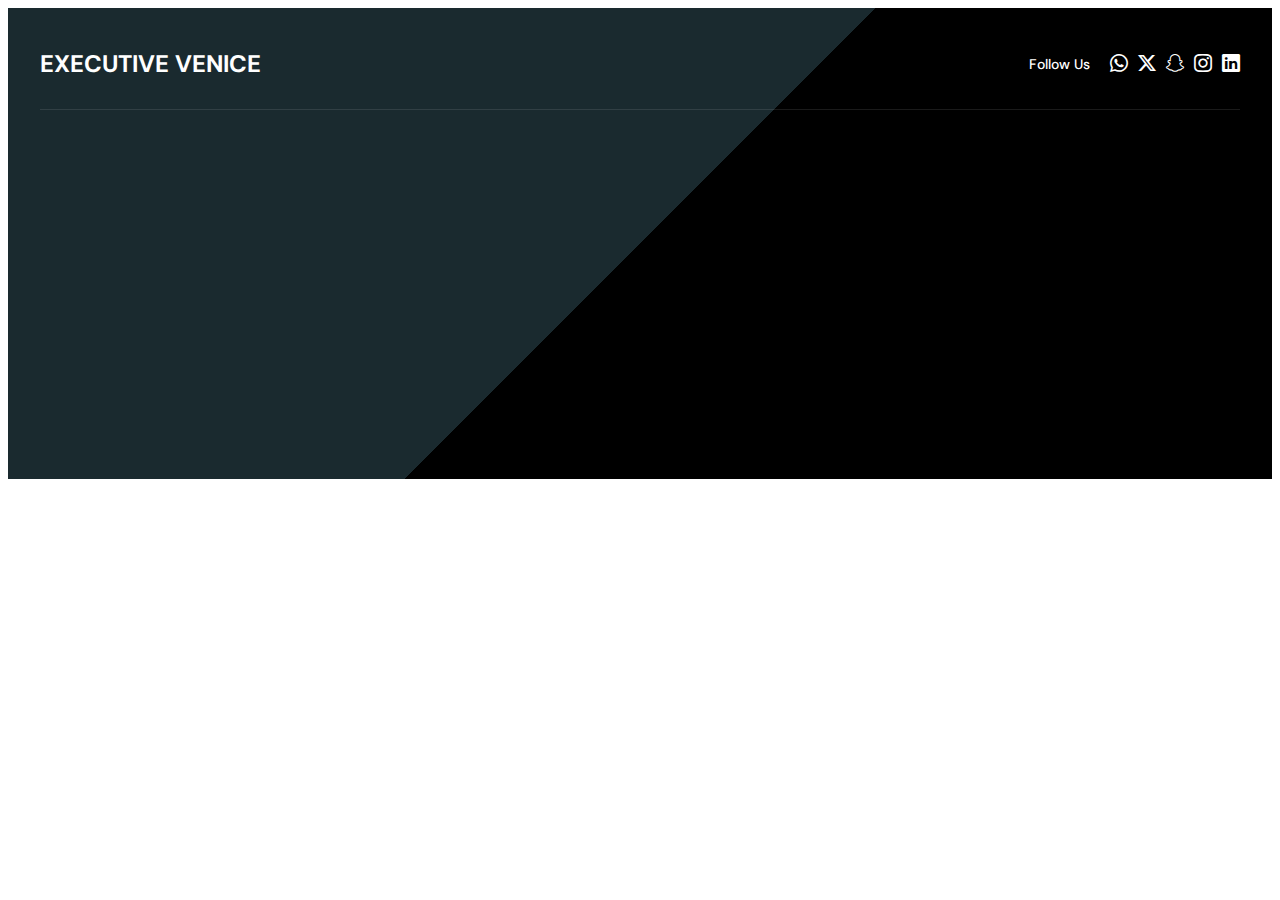
<file: footer.html>
<!-- footer.html -->
<!DOCTYPE html>
<html lang="en">
<head>
    <meta charset="UTF-8">
    <meta name="viewport" content="width=device-width, initial-scale=1.0">
    <title>Footer</title>
    <link href="https://fonts.googleapis.com/css2?family=DM+Sans:ital,wght@0,400;0,500;0,700;1,400;1,500;1,700&display=swap" rel="stylesheet">
    <link rel="stylesheet" href="/css/footer.css">
    <!-- Include Bootstrap Icons for social icons -->
    <link rel="stylesheet" href="https://cdn.jsdelivr.net/npm/bootstrap-icons@1.10.5/font/bootstrap-icons.css">
</head>
<body>
    <footer class="footer">
        <div class="footer-bottom">
            <div class="logo">Executive Venice</div>
            <div class="contact">
                <!-- Add contact info here if needed -->
            </div>
            <div class="social-icons">
                <span class="follow-text">Follow Us</span>
                <a href="#" target="_blank"><i class="bi bi-whatsapp"></i></a>
                <a href="#" target="_blank"><i class="bi bi-twitter-x"></i></a>
                <a href="#" target="_blank"><i class="bi bi-snapchat"></i></a>
                <a href="#" target="_blank"><i class="bi bi-instagram"></i></a>
                <a href="#" target="_blank"><i class="bi bi-linkedin"></i></a>
            </div>
        </div>

        <div class="footer-container">
            <div class="footer-column">
                <h3>Company</h3>
                <ul>
                    <li><a href="about.html">About us</a></li>
                    <li><a href="fleet.html">Fleet</a></li>
                    <li><a href="blog.html">Blog</a></li>
                </ul>
            </div>
            <div class="footer-column">
                <h3>Top cities</h3>
                <ul>
                    <li><a href="#">Venezia</a></li>
                    <li><a href="#">Trieste</a></li>
                    <li><a href="#">Verona</a></li>
                    <li><a href="#">Belluno</a></li>
                    <li><a href="#">Cortina</a></li>
                </ul>
            </div>
            <div class="footer-column">
                <h3>Explore</h3>
                <ul>
                    <li><a href="#">Intercity rides</a></li>
                    <li><a href="#">Limousine service</a></li>
                    <li><a href="#">Chauffeur service</a></li>
                    <li><a href="#">Private car service</a></li>
                    <li><a href="#">Ground transportation</a></li>
                    <li><a href="#">Airport transfer</a></li>
                </ul>
            </div>
            <div class="footer-column">
                <h3>Classes</h3>
                <ul>
                    <li><a href="#">Business</a></li>
                    <li><a href="#">First</a></li>
                    <li><a href="#">XL</a></li>
                    <li><a href="#">Assistant</a></li>
                </ul>
            </div>
        </div>
    </footer>
</body>
</html>
</file>
<file: css/footer.css>
/* css/footer.css */
:root {
    --primary-color: #dc3545;
    --spacing-unit: 1rem;
    --font-family-main: "DM Sans", sans-serif;
}

/* Footer */
.footer {
    background: linear-gradient(135deg, #1a2a2f 50%, #000000 50%);
    color: #ffffff;
    font-family: 'DM Sans', sans-serif;
    padding: 40px 20px;
}

.footer-bottom {
    display: flex;
    justify-content: space-between;
    align-items: center;
    padding-bottom: 30px;
    border-bottom: 1px solid rgba(255, 255, 255, 0.1);
    flex-wrap: wrap;
    max-width: 1200px;
    margin: auto;
}

.logo {
    font-size: 24px;
    font-weight: 700;
    text-transform: uppercase;
}

.contact a {
    color: #ffffff;
    text-decoration: none;
    font-weight: 500;
}

.contact i {
    margin-right: 8px;
}

.social-icons {
    display: flex;
    align-items: center;
    gap: 10px;
}

.follow-text {
    font-size: 14px;
    font-weight: 500;
    margin-right: 10px;
}

.social-icons a {
    color: #ffffff;
    font-size: 18px;
    transition: color 0.3s ease;
}

.social-icons a:hover {
    color: #00c4b4;
}

.footer-container {
    display: flex;
    justify-content: space-between;
    padding-top: 40px;
    gap: 20px;
    flex-wrap: wrap;
    max-width: 1200px;
    margin: 20px auto 0;
}

.footer-column {
    flex: 1;
    min-width: 150px;
    margin-bottom: 20px;
    opacity: 0;
    transition: opacity 0.5s ease;
}

.footer-column h3 {
    font-size: 16px;
    font-weight: 700;
    text-transform: uppercase;
    margin-bottom: 20px;
    color: #ffffff;
}

.footer-column ul {
    list-style: none;
    padding: 0;
    opacity: 0;
    transition: opacity 0.5s ease 0.3s;
}

.footer-column.visible {
    opacity: 1;
}

.footer-column.visible ul {
    opacity: 1;
}

.footer-column ul li {
    margin-bottom: 10px;
}

.footer-column ul li a {
    color: #ffffff;
    text-decoration: none;
    font-size: 14px;
    font-weight: 400;
    opacity: 0.8;
    transition: opacity 0.3s ease;
}

.footer-column ul li a:hover {
    opacity: 1;
}

/* Media Queries for Footer */
@media (max-width: 768px) {
    .footer-bottom {
        flex-direction: column;
        gap: 20px;
        text-align: center;
    }
    .footer-container {
        flex-direction: column;
        gap: 30px;
    }
    .footer-column {
        text-align: center;
    }
}

@media (max-width: 576px) {
    .footer {
        padding: 20px;
    }
    .footer-bottom,
    .footer-container {
        gap: 15px;
    }
    .footer-column {
        min-width: 100%;
    }
}
</file>
